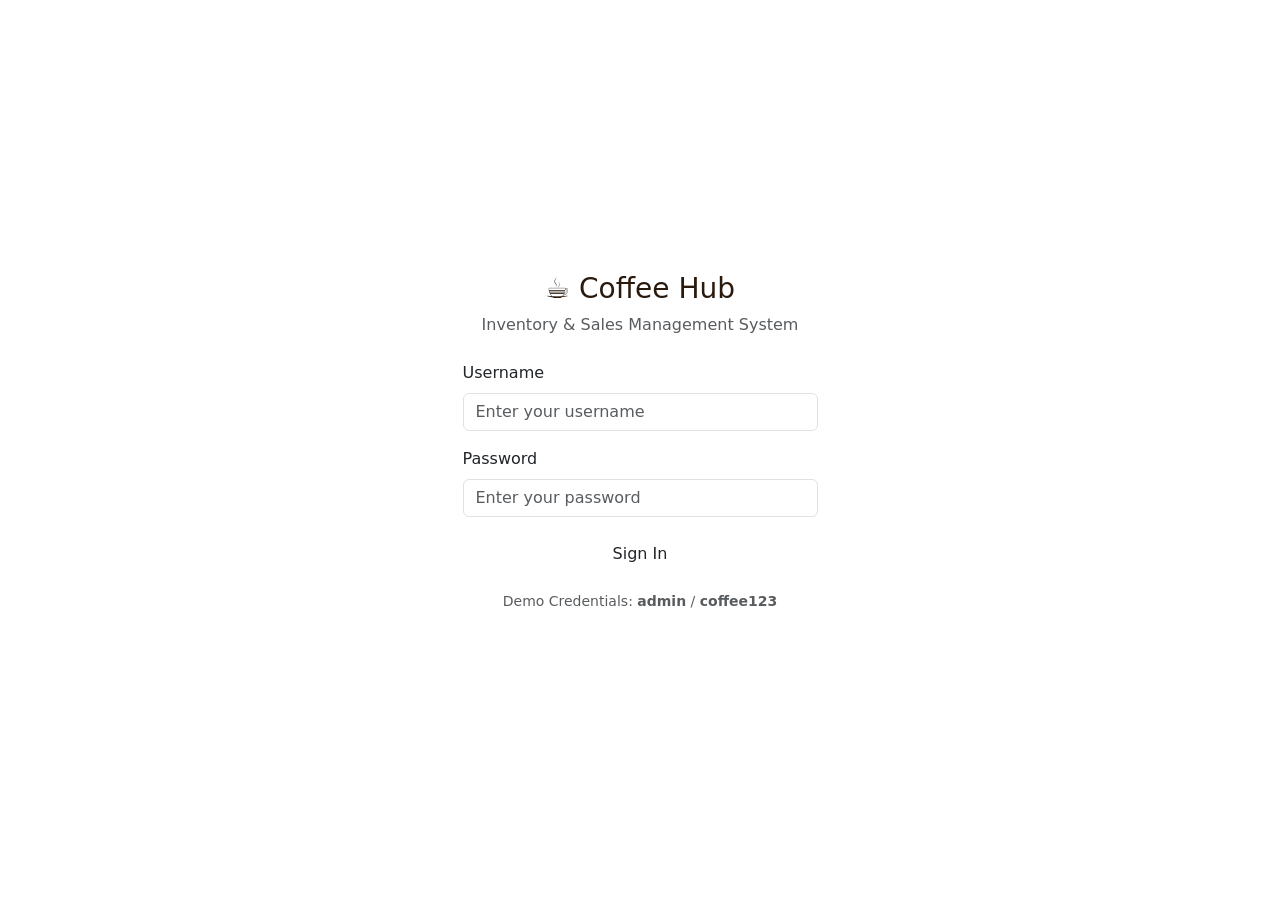
<file: index.html>
<!DOCTYPE html>
<html lang="en">
<head>
  <meta charset="UTF-8">
  <meta name="viewport" content="width=device-width, initial-scale=1.0">
  <title>Login — Coffee Hub Dashboard</title>
  <!-- Bootstrap 5 CSS -->
  <link href="https://cdn.jsdelivr.net/npm/bootstrap@5.3.2/dist/css/bootstrap.min.css" rel="stylesheet">
  <!-- Custom Styles -->
  <link rel="stylesheet" href="styles.css">
</head>
<body>
  <div class="container">
    <div class="row min-vh-100 align-items-center justify-content-center">
      <div class="col-12 col-sm-10 col-md-8 col-lg-5">
        <div class="login-card p-4 p-md-5">
          <div class="text-center mb-4">
            <h1 class="h3" style="color: #2A1A0E;">☕ Coffee Hub</h1>
            <p class="text-muted">Inventory & Sales Management System</p>
          </div>

          <form id="loginForm">
            <div class="mb-3">
              <label for="username" class="form-label">Username</label>
              <input type="text" class="form-control" id="username" placeholder="Enter your username" required>
            </div>

            <div class="mb-3">
              <label for="password" class="form-label">Password</label>
              <input type="password" class="form-control" id="password" placeholder="Enter your password" required>
            </div>

            <div id="alertBox" class="alert alert-danger d-none" role="alert"></div>

            <button type="submit" class="btn btn-coffee w-100 py-2">Sign In</button>
          </form>

          <p class="text-center mt-3 small text-muted">
            Demo Credentials: <strong>admin</strong> / <strong>coffee123</strong>
          </p>
        </div>
      </div>
    </div>
  </div>

  <!-- Bootstrap 5 JS Bundle -->
  <script src="https://cdn.jsdelivr.net/npm/bootstrap@5.3.2/dist/js/bootstrap.bundle.min.js"></script>
  <!-- Authentication Logic -->
  <script src="script.js"></script>
</body>
</html>
</file>
<file: styles.css>
/* ===== NEW — Lab 4 Enhancements ===== */

/* Charts */
.chart-container {
  position: relative;
  height: 280px;
  width: 100%;
  margin-bottom: 1rem;
}

/* Filter Controls */
.filter-bar {
  background-color: #fff;
  border-radius: 0.75rem;
  padding: 1rem;
  box-shadow: 0 2px 8px rgba(42, 26, 14, 0.06);
  margin-bottom: 1.5rem;
}
.filter-bar .form-control,
.filter-bar .form-select {
  border-radius: 0.5rem;
  border: 1px solid var(--golden-amber);
}

/* Inventory Table */
.table thead {
  background-color: var(--dark-brown);
  color: var(--cream);
}
.table th, .table td {
  vertical-align: middle;
}

/* Stock Status Badges */
.badge-instock { background-color: #198754; color: white; }
.badge-lowstock { background-color: #d97706; color: white; }
.badge-outofstock { background-color: #dc2626; color: white; }

/* Low Stock Alert Banner */
.low-stock-alert {
  background-color: #fff7ed;
  border-left: 4px solid #d97706;
  color: #92400e;
  padding: 0.75rem 1rem;
  border-radius: 0.5rem;
  margin-bottom: 1rem;
}

/* Action Buttons */
.btn-export {
  background-color: var(--golden-amber);
  color: var(--dark-brown);
  font-weight: 600;
}
.btn-export:hover {
  background-color: var(--burnt-orange);
  color: white;
}

/* Live Indicator */
.live-indicator {
  display: flex;
  align-items: center;
  gap: 0.5rem;
  font-size: 0.9rem;
  color: #198754;
}
.live-dot {
  width: 10px; height: 10px;
  background-color: #198754;
  border-radius: 50%;
  animation: pulse 2s infinite;
}
@keyframes pulse {
  0% { opacity: 1; }
  50% { opacity: 0.4; }
  100% { opacity: 1; }
}
</file>
